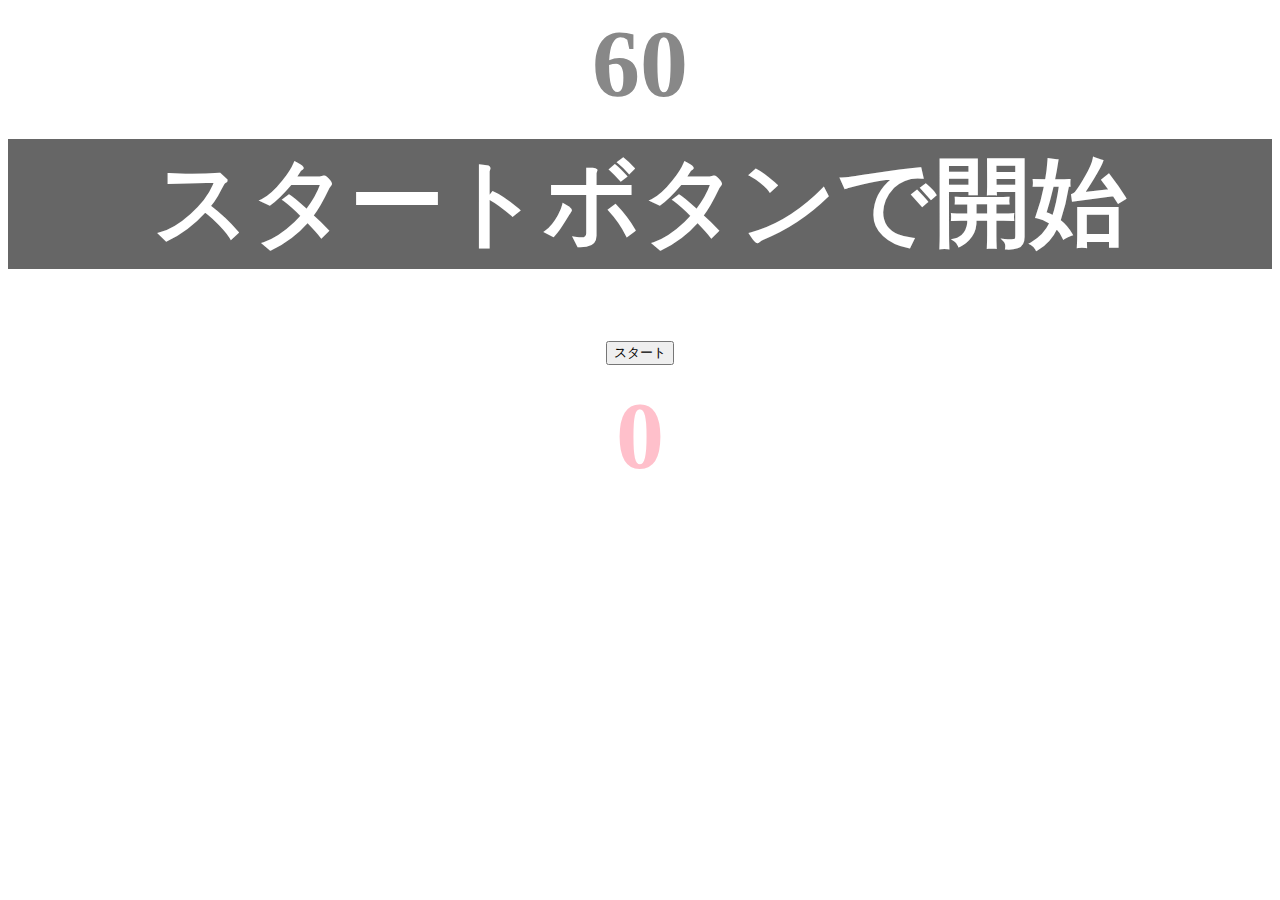
<file: kadai_tutorial_output/index.html>
<!DOCTYPE html>
<html lang="ja">
  <head>
    <title>タイピングゲーム</title>
    <meta charset="utf-8">
    <meta name="description" content="[JavaScript応用編]簡易なタイピングゲームです。">
    <meta name="viewport" content="width=device-width, initial-scale=1.0">
      <link rel="stylesheet" href="style.css">
  </head>
  <body>
    <p id="count" class="count">60</p>
    <div id="wrap" class="wrap">
      <span id="typed" class="typed"></span><span id="untyped"></span>
    </div>
    
    <button id="start">スタート</button>
    <p id="lettercount" class="lettercount">0</p>
    
    <script type="text/javascript" src="main.js"></script>
  </body>
  
</html>
</file>
<file: kadai_tutorial_output/style.css>
/* タイピングゲーム全体 */
body {
  font-size: 6em;
  text-align: center;
}

/* ゲームの残り秒数が表示されるタイマーの領域 */
.count {
  margin: 0;
  font-weight: bold;
  color: #888;
}

/* テキストが表示される領域 */
.wrap {
  margin-top: 20px;
  padding: 80px,40px;
  background-color: #666;
  font-weight: bold;
  color: #fff;
  
}
/* タイプ数の表示 */
.lettercount {
  margin: 0;
  font-weight: bold;
  color: pink; 
  
}

/* 正しくタイプされた場合のテキスト */
.typed {
  color: lightgreen;
}

/* ミスタイプの場合の背景 */
.mistyped {
  background-color: red;
}
</file>
